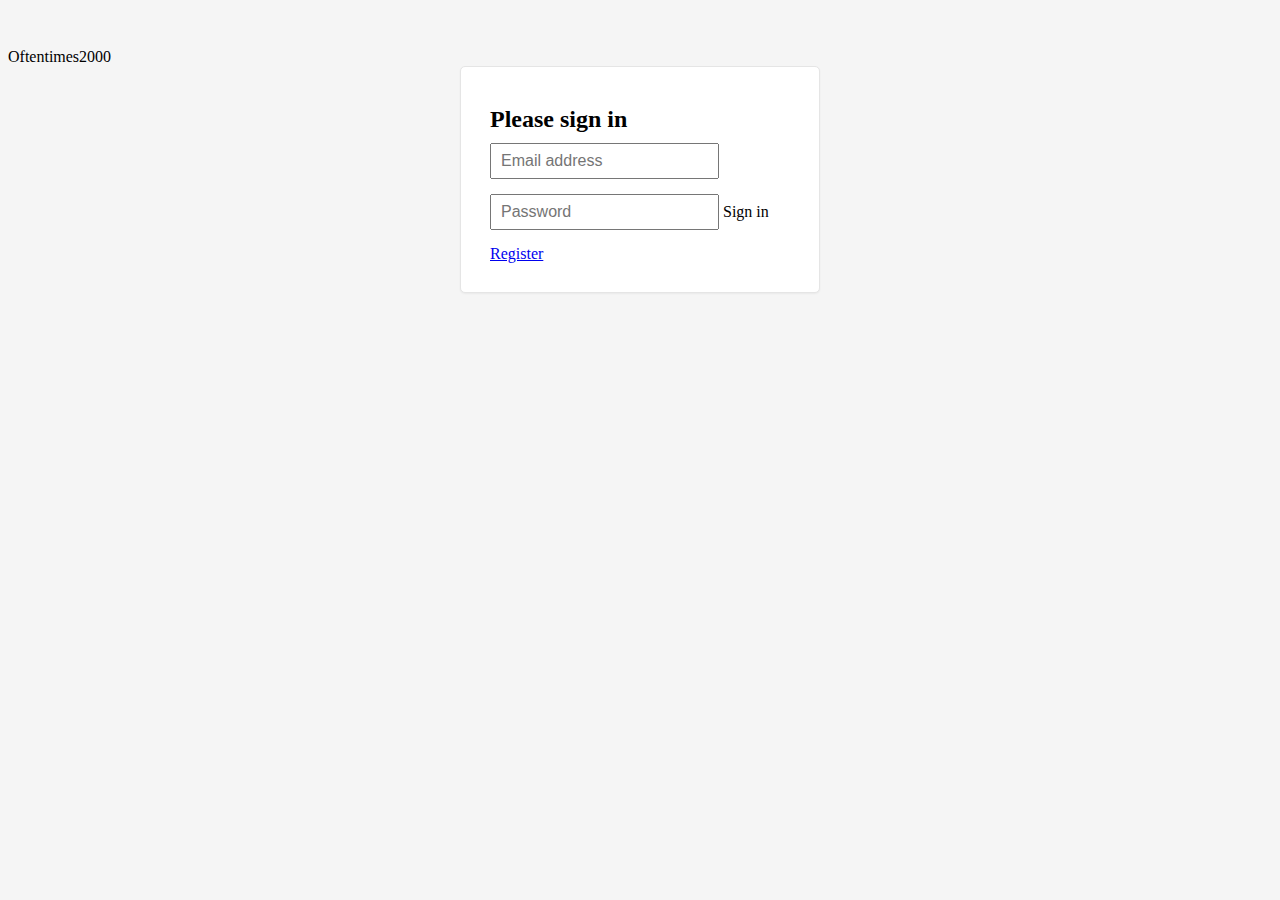
<file: server/index.html>
<!DOCTYPE html>
<html>
<head>
	<meta charset="UTF-8">
	<title>Oftentimes2000</title>
	<script type="application/javascript" src="js/jquery-1.8.3.min.js"></script>
	<script type="application/javascript" src="js/bootstrap.js"></script>
	<script type="application/javascript" src="js/ajax_manager.js"></script>
	<script type="application/javascript" src="js/script.js"></script>
	<link rel="stylesheet" href="http://twitter.github.com/bootstrap/assets/css/bootstrap.css">
	<link rel="stylesheet" href="http://twitter.github.com/bootstrap/assets/css/bootstrap-responsive.css">
	<link rel="stylesheet" href="css/style.css">
</head>
<body>

	<header>
		<div class="navbar navbar-inverse navbar-fixed-top">
			<div class="navbar-inner">
				<div class="container">
					</a> <a class="brand">Oftentimes2000</a>
					<div class="nav-collapse collapse">
						<button class="btn btn-info pull-right logout" onClick="logout();">Logout!</button>
						<p class="navbar-text pull-right username">
							Hi <span class="navbar-link" id="active_user">Username</span>
						</p>
					</div>
				</div>
			</div>
		</div>
	</header>

	<div id="container">
		<div class="container-fluid">
			<div class="row-fluid">
				<div class="span3">
					<div class="well sidebar-nav">
						<ul class="nav nav-list">
							<li class="nav-header">Menu</li>
							<li><a href="your_account.html">Your Account</a></li>
							<li><a href="create_announcement.html">Create Announcement</a></li>
							<li><a href="your_announcement.html">Your Announcements</a></li>
						</ul>
					</div>
				</div>
				<div class="span9">
					<div class="alert alert-info">
						<h1>Welcome to Oftentimes2000!</h1>
						<p>
							Ready to start broadcasting to your local audience? Create a
							map-based advertisement to help jump start your business, or send
							out an announcement to notify others of important events taking
							place locally.
						</p>
					</div>
				</div>
			</div>
		</div>
	</div>
	
	<script type="application/javascript">
		$(document).ready(function(e){
			init_main_page();
		});
	</script>
</body>
</html>
</file>
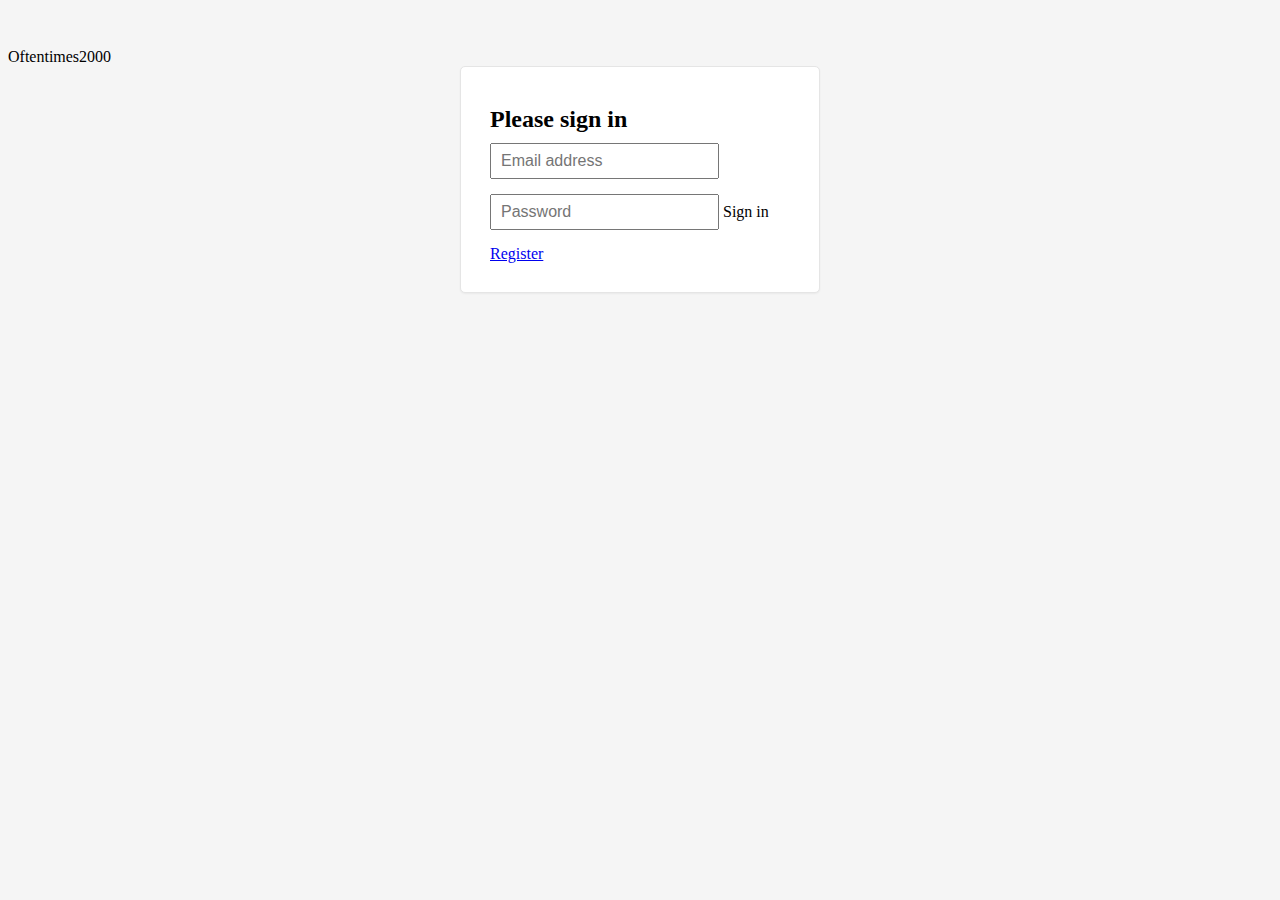
<file: server/create_announcement.html>
<!DOCTYPE html>
<html>
<head>
	<meta charset="UTF-8">
	<title>Oftentimes2000</title>
	<script type="application/javascript" src="js/jquery-1.8.3.min.js"></script>
	<script type="application/javascript" src="js/bootstrap.js"></script>
	<script type="application/javascript" src="js/ajax_manager.js"></script>
	<script type="application/javascript" src="js/script.js"></script>
	<link rel="stylesheet" href="http://twitter.github.com/bootstrap/assets/css/bootstrap.css">
	<link rel="stylesheet" href="http://twitter.github.com/bootstrap/assets/css/bootstrap-responsive.css">
	<link rel="stylesheet" href="css/style.css">
</head>
<body>

	<header>
		<div class="navbar navbar-inverse navbar-fixed-top">
			<div class="navbar-inner">
				<div class="container">
					</a> <a class="brand">Oftentimes2000</a>
					<div class="nav-collapse collapse">
						<button class="btn btn-info pull-right logout" onClick="logout();">Logout!</button>
						<p class="navbar-text pull-right username">
							Hi <span class="navbar-link" id="active_user">Username</span>
						</p>
					</div>
				</div>
			</div>
		</div>
	</header>

	<div id="container">
		<div class="container-fluid">
			<div class="row-fluid">
				<div class="span3">
					<div class="well sidebar-nav">
						<ul class="nav nav-list">
							<li class="nav-header">Menu</li>
							<li><a href="your_account.html">Your Account</a></li>
							<li class="active"><a href="create_announcement.html">Create Announcement</a></li>
							<li><a href="your_announcement.html">Your Announcements</a></li>
						</ul>
					</div>
				</div>
				
				<div class="span9">
					<div class="alert alert-info">
						<h1>Welcome to Oftentimes2000!</h1>
						<p>
							You can create your announcement here.
						</p>
					</div>
					
					<h1>What type of service is it?</h1>
					<select id="tos" onChange="format_announcement_form(this.selectedIndex)">
						<option>Select type of service...</option>
						<option value="advertisement">Advertisement</option>
						<option value="psa">Public Service Announcement (PSA)</option>
						<option value="event">Event</option>
					</select>

					<div id="advertisement">
						<form id="create_advertisement_form" onSubmit="return false;" class="form-horizontal">
							<fieldset>
								<input type="hidden" placeholder="" class="input-xlarge" id="ads_id" name="ads_id" value="-1">
								<div class="control-group">
									<label class="control-label">*Advertisement Title</label>
									<div class="controls">
										<input type="text" placeholder="" class="input-xlarge" id="ads_title" name="ads_title">
									</div>
								</div>
	
								<div class="control-group">
									<label class="control-label">*Highlights</label>
									<div class="controls">
										<div class="textarea">
											<textarea rows="4" id="ads_highlights" name="ads_highlights"> </textarea>
										</div>
									</div>
								</div>
	
								<div class="control-group">
									<label class="control-label">Fine Print</label>
									<div class="controls">
										<div class="textarea">
											<textarea rows="4" id="ads_fine_print" name="ads_fine_print"> </textarea>
										</div>
									</div>
								</div>
	
								<div class="control-group">
									<label class="control-label">*Street Address</label>
									<div class="controls">
										<input type="text" placeholder="" class="input-xlarge" id="ads_street_address" name="ads_street_address">
									</div>
								</div>
	
								<div class="control-group">
									<label class="control-label">*City</label>
									<div class="controls">
										<input type="text" placeholder="" class="input-xlarge" id="ads_city" name="ads_city">
									</div>
								</div>
	
								<div class="control-group">
									<label class="control-label">*State</label>
									<div class="controls">
										<select id="ads_state" class="input-xlarge">
											<option value="AL">Alabama</option>
											<option value="AK">Alaska</option>
											<option value="AZ">Arizona</option>
											<option value="AR">Arkansas</option>
											<option value="CA">California</option>
											<option value="CO">Colorado</option>
											<option value="CT">Connecticut</option>
											<option value="DE">Delaware</option>
											<option value="FL">Florida</option>
											<option value="GA">Georgia</option>
											<option value="HI">Hawaii</option>
											<option value="ID">Idaho</option>
											<option value="IL">Illinois</option>
											<option value="IN">Indiana</option>
											<option value="IA">Iowa</option>
											<option value="KS">Kansas</option>
											<option value="KY">Kentucky</option>
											<option value="LA">Louisiana</option>
											<option value="ME">Maine</option>
											<option value="MD">Maryland</option>
											<option value="MA">Massachusetts</option>
											<option value="MI">Michigan</option>
											<option value="MN">Minnesota</option>
											<option value="MS">Mississippi</option>
											<option value="MO">Missouri</option>
											<option value="MT">Montana</option>
											<option value="NE">Nebraska</option>
											<option value="NV">Nevada</option>
											<option value="NH">New Hampshire</option>
											<option value="NJ">New Jersey</option>
											<option value="NM">New Mexico</option>
											<option value="NY">New York</option>
											<option value="NC">North Carolina</option>
											<option value="ND">North Dakota</option>
											<option value="OH">Ohio</option>
											<option value="OK">Oklahoma</option>
											<option value="OR">Oregon</option>
											<option value="PA">Pennsylvania</option>
											<option value="RI">Rhode Island</option>
											<option value="SC">South Carolina</option>
											<option value="SD">South Dakota</option>
											<option value="TN">Tennessee</option>
											<option value="TX">Texas</option>
											<option value="UT">Utah</option>
											<option value="VT">Vermont</option>
											<option value="VA">Virginia</option>
											<option value="WA">Washington</option>
											<option value="WV">West Virginia</option>
											<option value="WI">Wisconsin</option>
											<option value="WY">Wyoming</option>
										</select>
									</div>
								</div>
								
								<div class="control-group">
									<label class="control-label">*Zipcode</label>
									<div class="controls">
										<input type="text" placeholder="" class="input-xlarge" id="ads_zipcode" name="ads_zipcode">
									</div>
	
								</div>
	
								<div class="control-group">
									<label class="control-label">*Radius</label>
									<div class="controls">
										<div class="input-append">
											<input class="span4" placeholder="" type="text" id="ads_radius" name="ads_radius" value="5"> 
											<span class="add-on">mi.</span>
										</div>
										<p class="muted">How far out do you want your ad to go?</p>
									</div>
	
								</div>
	
								<div class="control-group">
									<label class="control-label">Regular Price</label>
									<div class="controls">
										<div class="input-prepend">
											<span class="add-on">$</span> 
											<input class="span4" placeholder="" type="text" id="ads_regular_price" name="ads_regular_price">
										</div>
									</div>
	
								</div>
	
								<div class="control-group">
									<label class="control-label">Promotional Price</label>
									<div class="controls">
										<div class="input-prepend">
											<span class="add-on">$</span> 
											<input class="span4" placeholder="" type="text" id="ads_promotional_price" name="ads_promotional_price">
										</div>
									</div>
	
								</div>
	
								<div class="control-group">
									<label class="control-label">*From</label>
									<div class="controls">
										<input type="date" placeholder="" class="input-xlarge" id="ads_from" name="ads_from">
									</div>
	
								</div>
	
								<div class="control-group">
									<label class="control-label">*To</label>
									<div class="controls">
										<input type="date" placeholder="" class="input-xlarge" id="ads_to" name="ads_to">
									</div>
								</div>
	
								<div class="control-group">
									<label class="control-label">Promo URL</label>
									<div class="controls">
										<input type="text" placeholder="" class="input-xlarge" id="ads_url" name="ads_url">
									</div>
								</div>
								
								<div class="control-group">
									<label class="control-label">*Category</label>
									<div class="controls">
										<input type="text" placeholder="" class="input-xlarge" id="ads_category" name="ads_category">
										<p class="muted">e.g. #restaurant, #bars, #shopping</p>
									</div>
								</div>
	
								<div class="control-group">
									<div class="controls">
										<button class="btn btn-primary" onClick="AJAXManager.create_announcement('advertisement');">Submit</button>
									</div>
									<p><strong>* required</strong></p>
								</div>
							</fieldset>
						</form>
					</div>

					<div id="public_service_announcement">
						<form id="create_psa_form" onSubmit="return false;" class="form-horizontal">
							<fieldset>
								<input type="hidden" placeholder="" class="input-xlarge" id="psa_id" name="psa_id" value="-1">
								<div class="control-group">
									<label class="control-label">*Announcement Title</label>
									<div class="controls">
										<input type="text" placeholder="" class="input-xlarge" id="psa_title" name="psa_title">
									</div>
								</div>
	
								<div class="control-group">
									<label class="control-label">*Highlights</label>
									<div class="controls">
										<div class="textarea">
											<textarea rows="4" id="psa_highlights" name="psa_highlights"> </textarea>
										</div>
									</div>
								</div>
	
								<div class="control-group">
									<label class="control-label">*Street Address</label>
									<div class="controls">
										<input type="text" placeholder="" class="input-xlarge" id="psa_street_address" name="psa_street_address">
									</div>
								</div>
	
								<div class="control-group">
									<label class="control-label">*City</label>
									<div class="controls">
										<input type="text" placeholder="" class="input-xlarge" id="psa_city" name="psa_city">
									</div>
								</div>
	
								<div class="control-group">
									<label class="control-label">*State</label>
									<div class="controls">
										<select id="psa_state" class="input-xlarge">
											<option value="AL">Alabama</option>
											<option value="AK">Alaska</option>
											<option value="AZ">Arizona</option>
											<option value="AR">Arkansas</option>
											<option value="CA">California</option>
											<option value="CO">Colorado</option>
											<option value="CT">Connecticut</option>
											<option value="DE">Delaware</option>
											<option value="FL">Florida</option>
											<option value="GA">Georgia</option>
											<option value="HI">Hawaii</option>
											<option value="ID">Idaho</option>
											<option value="IL">Illinois</option>
											<option value="IN">Indiana</option>
											<option value="IA">Iowa</option>
											<option value="KS">Kansas</option>
											<option value="KY">Kentucky</option>
											<option value="LA">Louisiana</option>
											<option value="ME">Maine</option>
											<option value="MD">Maryland</option>
											<option value="MA">Massachusetts</option>
											<option value="MI">Michigan</option>
											<option value="MN">Minnesota</option>
											<option value="MS">Mississippi</option>
											<option value="MO">Missouri</option>
											<option value="MT">Montana</option>
											<option value="NE">Nebraska</option>
											<option value="NV">Nevada</option>
											<option value="NH">New Hampshire</option>
											<option value="NJ">New Jersey</option>
											<option value="NM">New Mexico</option>
											<option value="NY">New York</option>
											<option value="NC">North Carolina</option>
											<option value="ND">North Dakota</option>
											<option value="OH">Ohio</option>
											<option value="OK">Oklahoma</option>
											<option value="OR">Oregon</option>
											<option value="PA">Pennsylvania</option>
											<option value="RI">Rhode Island</option>
											<option value="SC">South Carolina</option>
											<option value="SD">South Dakota</option>
											<option value="TN">Tennessee</option>
											<option value="TX">Texas</option>
											<option value="UT">Utah</option>
											<option value="VT">Vermont</option>
											<option value="VA">Virginia</option>
											<option value="WA">Washington</option>
											<option value="WV">West Virginia</option>
											<option value="WI">Wisconsin</option>
											<option value="WY">Wyoming</option>
										</select>
									</div>
								</div>
								
								<div class="control-group">
									<label class="control-label">*Zipcode</label>
									<div class="controls">
										<input type="text" placeholder="" class="input-xlarge" id="psa_zipcode" name="psa_zipcode">
									</div>
	
								</div>
	
								<div class="control-group">
									<label class="control-label">*Radius</label>
									<div class="controls">
										<div class="input-append">
											<input class="span4" placeholder="" type="text" id="psa_radius" name="psa_radius" value="5"> 
											<span class="add-on">mi.</span>
										</div>
										<p class="muted">How far out do you want your announcement to go?</p>
									</div>
								</div>
	
								<div class="control-group">
									<label class="control-label">*From</label>
									<div class="controls">
										<input type="date" placeholder="" class="input-xlarge" id="psa_from" name="psa_from">
									</div>
								</div>
	
								<div class="control-group">
									<label class="control-label"></label>
									<div class="controls">
										<input type="time" placeholder="" class="input-xlarge" id="psa_from_time" name="psa_from_time">
									</div>
								</div>
	
								<div class="control-group">
									<label class="control-label">*To</label>
									<div class="controls">
										<input type="date" placeholder="" class="input-xlarge" id="psa_to" name="psa_to">
									</div>
								</div>
	
								<div class="control-group">
									<label class="control-label"></label>
									<div class="controls">
										<input type="time" placeholder="" class="input-xlarge" id="psa_to_time" name="psa_to_time">
									</div>
								</div>
	
								<div class="control-group">
									<label class="control-label">Announcement URL</label>
									<div class="controls">
										<input type="text" placeholder="" class="input-xlarge" id="psa_url" name="psa_url">
									</div>
								</div>
								
								<div class="control-group">
									<label class="control-label">*Category</label>
									<div class="controls">
										<input type="text" placeholder="" class="input-xlarge" id="psa_category" name="psa_category">
										<p class="muted">e.g. #restaurant, #bars, #shopping</p>
									</div>
								</div>
	
								<div class="control-group">
									<!-- Button -->
									<div class="controls">
										<button class="btn btn-primary" onClick="AJAXManager.create_announcement('psa');">Submit</button>
									</div>
									<p><strong>* required</strong></p>
								</div>
							</fieldset>
						</form>
					</div>
	
					<div id="event">
						<form id="create_event_form" onSubmit="return false;" class="form-horizontal">
							<fieldset>
								<input type="hidden" placeholder="" class="input-xlarge" id="event_id" name="event_id" value="-1">
								<div class="control-group">
									<label class="control-label">*Event Title</label>
									<div class="controls">
										<input type="text" placeholder="" class="input-xlarge" id="event_title" name="event_title">
									</div>
								</div>
	
								<div class="control-group">
									<label class="control-label">*Highlights</label>
									<div class="controls">
										<div class="textarea">
											<textarea rows="4" id="event_highlights" name="event_highlights"> </textarea>
										</div>
									</div>
								</div>
	
								<div class="control-group">
									<label class="control-label">*Street Address</label>
									<div class="controls">
										<input type="text" placeholder="" class="input-xlarge" id="event_street_address" name="event_street_address">
									</div>
								</div>
	
								<div class="control-group">
									<label class="control-label">*City</label>
									<div class="controls">
										<input type="text" placeholder="" class="input-xlarge" id="event_city" name="event_city">
									</div>
								</div>
	
								<div class="control-group">
									<label class="control-label">*State</label>
									<div class="controls">
										<select id="event_state" class="input-xlarge">
											<option value="AL">Alabama</option>
											<option value="AK">Alaska</option>
											<option value="AZ">Arizona</option>
											<option value="AR">Arkansas</option>
											<option value="CA">California</option>
											<option value="CO">Colorado</option>
											<option value="CT">Connecticut</option>
											<option value="DE">Delaware</option>
											<option value="FL">Florida</option>
											<option value="GA">Georgia</option>
											<option value="HI">Hawaii</option>
											<option value="ID">Idaho</option>
											<option value="IL">Illinois</option>
											<option value="IN">Indiana</option>
											<option value="IA">Iowa</option>
											<option value="KS">Kansas</option>
											<option value="KY">Kentucky</option>
											<option value="LA">Louisiana</option>
											<option value="ME">Maine</option>
											<option value="MD">Maryland</option>
											<option value="MA">Massachusetts</option>
											<option value="MI">Michigan</option>
											<option value="MN">Minnesota</option>
											<option value="MS">Mississippi</option>
											<option value="MO">Missouri</option>
											<option value="MT">Montana</option>
											<option value="NE">Nebraska</option>
											<option value="NV">Nevada</option>
											<option value="NH">New Hampshire</option>
											<option value="NJ">New Jersey</option>
											<option value="NM">New Mexico</option>
											<option value="NY">New York</option>
											<option value="NC">North Carolina</option>
											<option value="ND">North Dakota</option>
											<option value="OH">Ohio</option>
											<option value="OK">Oklahoma</option>
											<option value="OR">Oregon</option>
											<option value="PA">Pennsylvania</option>
											<option value="RI">Rhode Island</option>
											<option value="SC">South Carolina</option>
											<option value="SD">South Dakota</option>
											<option value="TN">Tennessee</option>
											<option value="TX">Texas</option>
											<option value="UT">Utah</option>
											<option value="VT">Vermont</option>
											<option value="VA">Virginia</option>
											<option value="WA">Washington</option>
											<option value="WV">West Virginia</option>
											<option value="WI">Wisconsin</option>
											<option value="WY">Wyoming</option>
										</select>
									</div>
								</div>
								
								<div class="control-group">
									<label class="control-label">*Zipcode</label>
									<div class="controls">
										<input type="text" placeholder="" class="input-xlarge" id="event_zipcode" name="event_zipcode">
									</div>
	
								</div>
	
								<div class="control-group">
									<label class="control-label">*Radius</label>
									<div class="controls">
										<div class="input-append">
											<input class="span4" placeholder="" type="text" id="event_radius" name="event_radius" value="5"> 
											<span class="add-on">mi.</span>
										</div>
										<p class="muted">How far out do you want your announcement to go?</p>
									</div>
								</div>
	
								<div class="control-group">
									<label class="control-label">*From</label>
									<div class="controls">
										<input type="date" placeholder="" class="input-xlarge" id="event_from" name="event_form">
									</div>
								</div>
	
								<div class="control-group">
									<label class="control-label"></label>
									<div class="controls">
										<input type="time" placeholder="" class="input-xlarge" id="event_from_time" name="event_from_time">
									</div>
								</div>
	
								<div class="control-group">
									<label class="control-label">*To</label>
									<div class="controls">
										<input type="date" placeholder="" class="input-xlarge" id="event_to" name="event_to">
									</div>
								</div>
	
								<div class="control-group">
									<label class="control-label"></label>
									<div class="controls">
										<input type="time" placeholder="" class="input-xlarge" id="event_to_time" name="event_to_time">
									</div>
								</div>
	
								<div class="control-group">
									<label class="control-label" for="input01">Event URL</label>
									<div class="controls">
										<input type="text" placeholder="" class="input-xlarge" id="event_url" name="event_url">
									</div>
								</div>
								
								<div class="control-group">
									<label class="control-label" for="input01">*Category</label>
									<div class="controls">
										<input type="text" placeholder="" class="input-xlarge" id="event_category" name="event_category">
										<p class="muted">e.g. #restaurant, #bars, #shopping</p>
									</div>
								</div>
	
								<div class="control-group">
									<div class="controls">
										<button class="btn btn-primary" onClick="AJAXManager.create_announcement('event');">Submit</button>
									</div>
									<p><strong>* required</strong></p>
								</div>
							</fieldset>
						</form>
				</div>
	
				<div id="create_announcement_alert" class="alert_box"></div>
				
				</div>
			</div>
		</div>
	</div>
	
	<script>
		$(document).ready(function() {
			init_main_page();
			init_create_announcement();
		});
	</script>
	
</body>
</html>
</file>
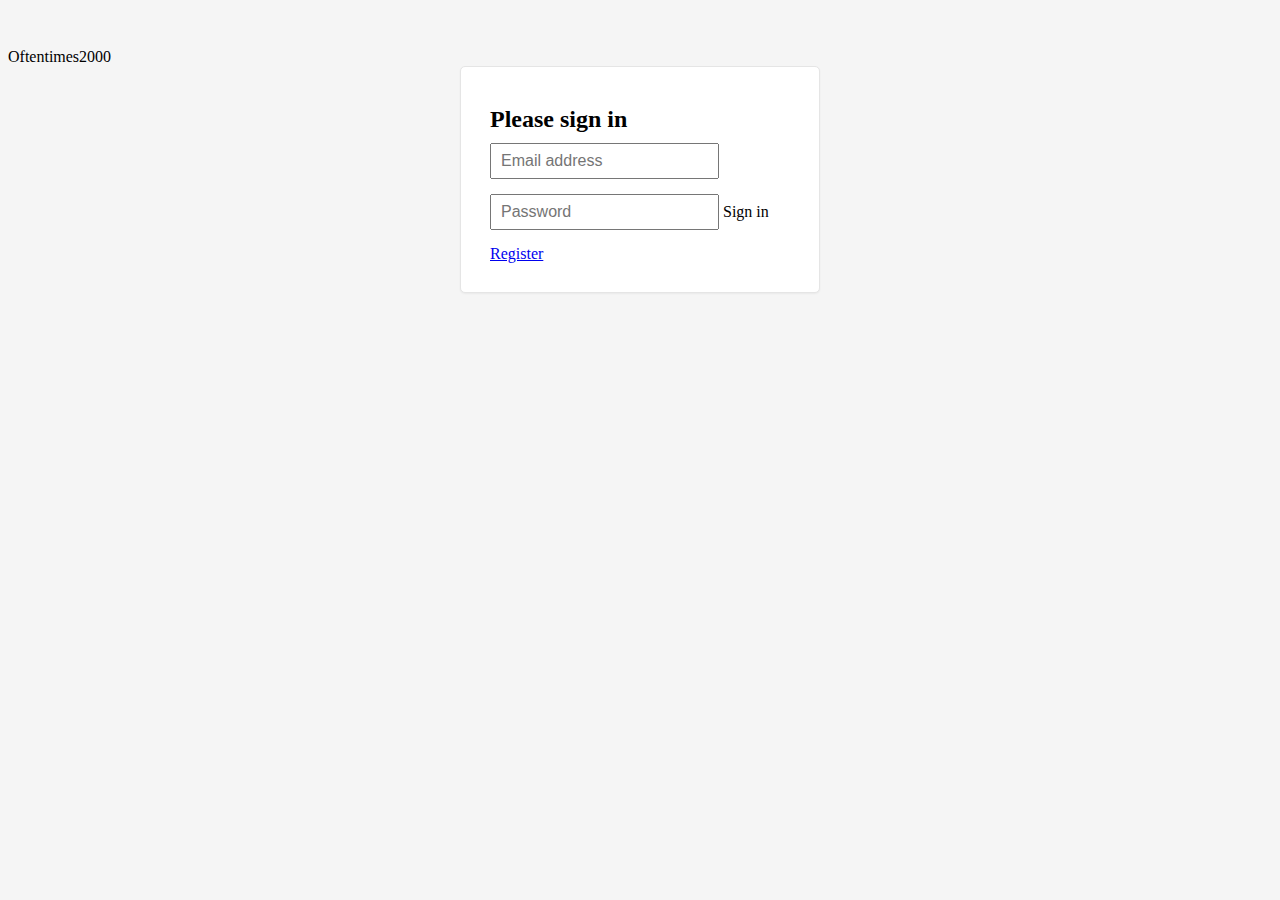
<file: server/login.html>
<!DOCTYPE html>
<html lang="en">
<head>
	<meta charset="UTF-8">
	<title>Oftentimes2000</title>
	<script type="application/javascript" src="js/jquery-1.8.3.min.js"></script>
	<script type="application/javascript" src="js/bootstrap.js"></script>
	<script type="application/javascript" src="js/ajax_manager.js"></script>
	<script type="application/javascript" src="js/script.js"></script>
	<link rel="stylesheet" href="http://twitter.github.com/bootstrap/assets/css/bootstrap.css">
	<link rel="stylesheet" href="http://twitter.github.com/bootstrap/assets/css/bootstrap-responsive.css">
	<link rel="stylesheet" href="css/style.css">
</head>

<body>

	<div class="navbar navbar-inverse navbar-fixed-top">
		<div class="navbar-inner">
			<div class="container">
				<a class="brand">Oftentimes2000</a>
			</div>
		</div>
	</div>

	<div class="container">
		<form id="signin_form" onSubmit="return false;" class="form-signin">
			<h2 class="form-signin-heading">Please sign in</h2>
			<input type="text" class="input-block-level" placeholder="Email address" id="username" name="username"> 
			<input type="password" class="input-block-level" placeholder="Password" id="password" name="password">
			<a class="btn btn-large btn-primary" type="submit" onClick="AJAXManager.login();">Sign in</a>
			<label><a href="register.html">Register</a></label>
		</form>
		
		<div id="login_alert" class="alert_box"></div>
	</div>
	
</body>
</html>
</file>
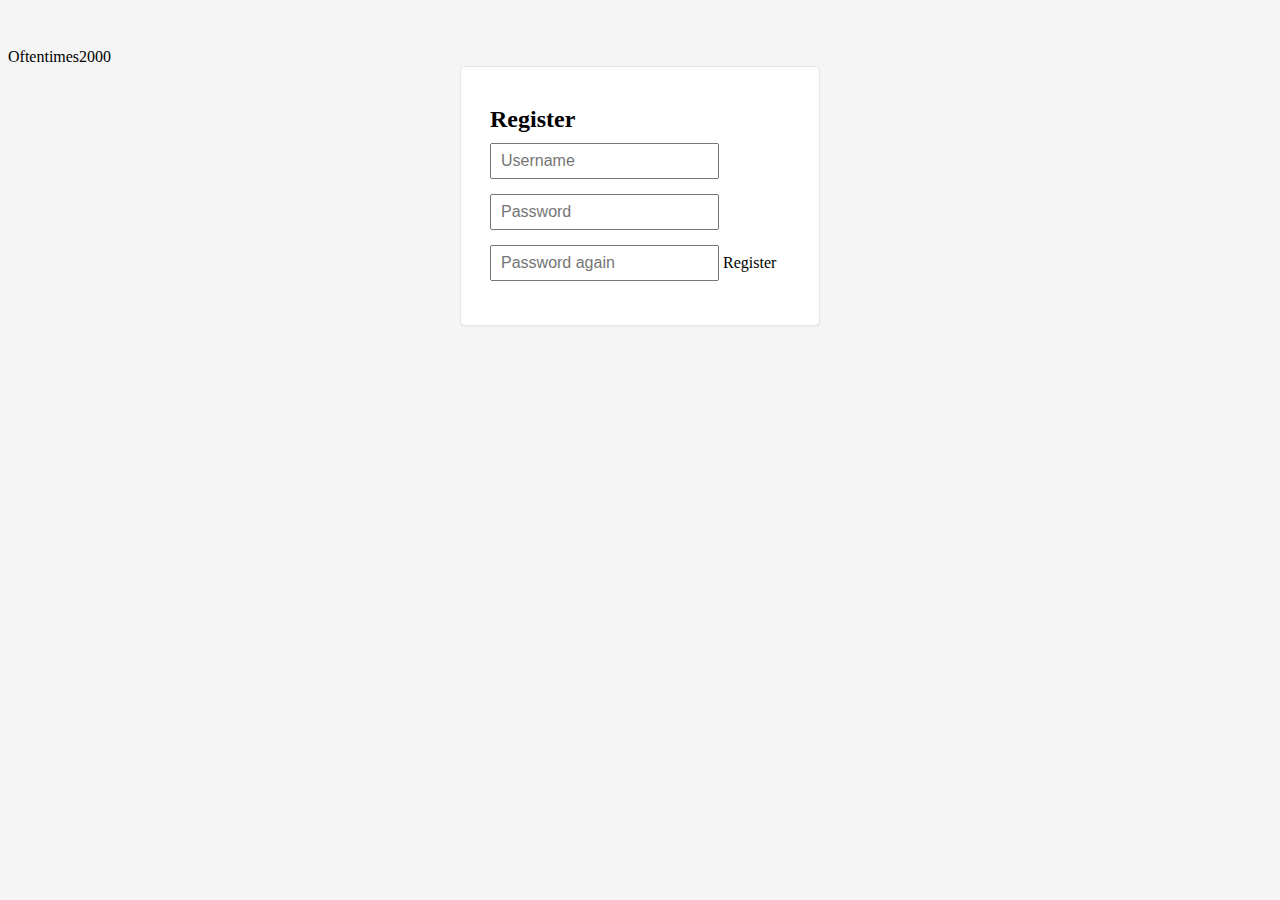
<file: server/register.html>
<!DOCTYPE html>
<html>
<head>
	<meta charset="UTF-8">
	<title>Oftentimes2000</title>
	<script type="application/javascript" src="js/jquery-1.8.3.min.js"></script>
	<script type="application/javascript" src="js/bootstrap.js"></script>
	<script type="application/javascript" src="js/ajax_manager.js"></script>
	<script type="application/javascript" src="js/script.js"></script>
	<link rel="stylesheet" href="http://twitter.github.com/bootstrap/assets/css/bootstrap.css">
	<link rel="stylesheet" href="http://twitter.github.com/bootstrap/assets/css/bootstrap-responsive.css">
	<link rel="stylesheet" href="css/style.css">
</head>
<body>

	<div class="navbar navbar-inverse navbar-fixed-top">
		<div class="navbar-inner">
			<div class="container">
				<a class="brand">Oftentimes2000</a>
			</div>
		</div>
	</div>

	<div class="container">
		<form id="signup_form" onSubmit="return false;" class="form-signin">
			<h2 class="form-signin-heading">Register</h2>
			<input type="text" class="input-block-level" placeholder="Username" id="username" name="username"> 
			<input type="password" class="input-block-level" placeholder="Password" id="password" name="password"> 
			<input type="password" class="input-block-level" placeholder="Password again" id="password2" name="password2"> 
			<a class="btn btn-large btn-primary" type="submit" onClick="AJAXManager.register();">Register</a>
		</form>
	</div>

	<div id="signup_alert" class="alert_box"></div>
</body>
</html>
</file>
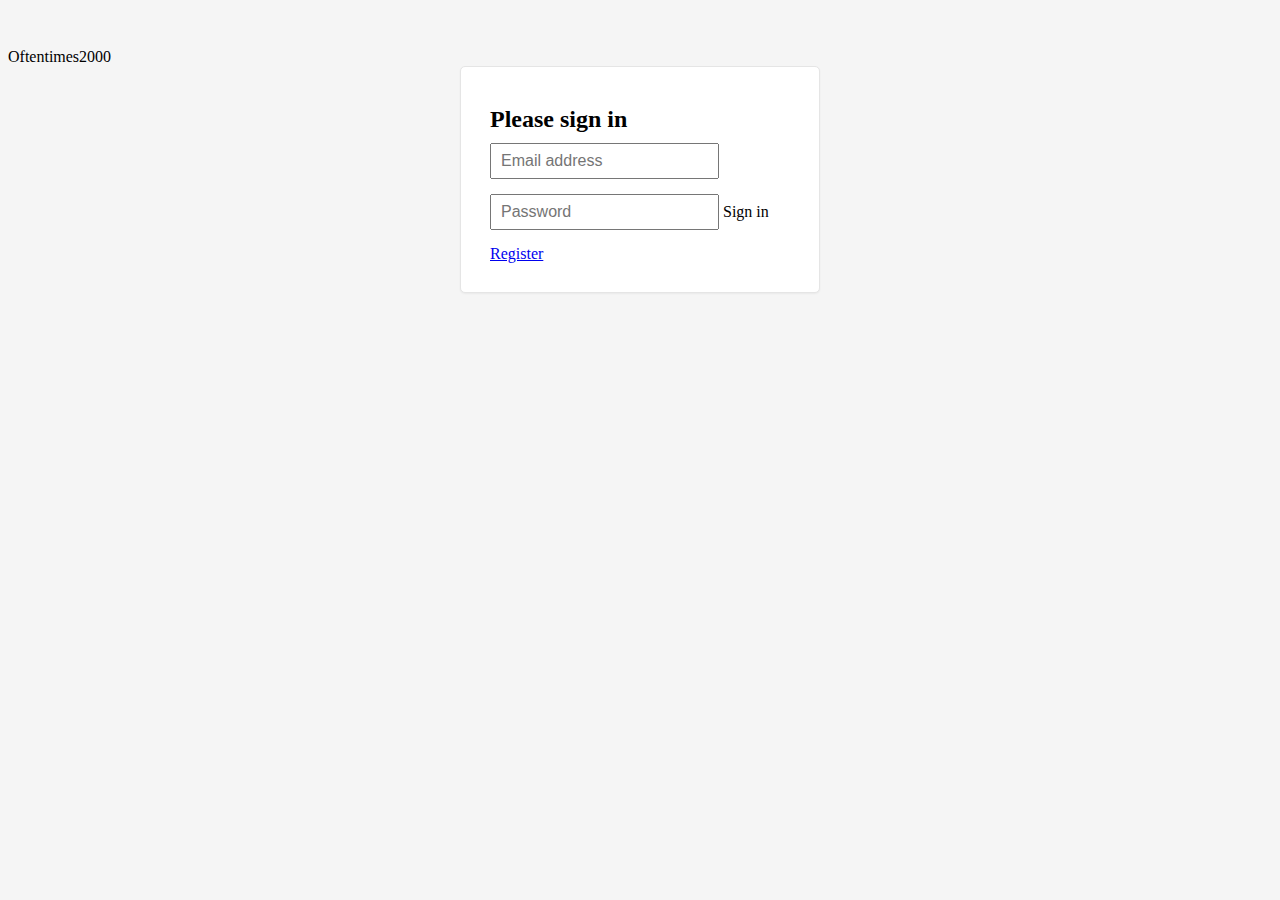
<file: server/your_account.html>
<!DOCTYPE html>
<html>
<head>
	<meta charset="UTF-8">
	<title>Oftentimes2000</title>
	<script type="application/javascript" src="js/jquery-1.8.3.min.js"></script>
	<script type="application/javascript" src="js/bootstrap.js"></script>
	<script type="application/javascript" src="js/ajax_manager.js"></script>
	<script type="application/javascript" src="js/script.js"></script>
	<link rel="stylesheet" href="http://twitter.github.com/bootstrap/assets/css/bootstrap.css">
	<link rel="stylesheet" href="http://twitter.github.com/bootstrap/assets/css/bootstrap-responsive.css">
	<link rel="stylesheet" href="css/style.css">
</head>
<body>

	<header>
		<div class="navbar navbar-inverse navbar-fixed-top">
			<div class="navbar-inner">
				<div class="container">
					</a> <a class="brand">Oftentimes2000</a>
					<div class="nav-collapse collapse">
						<button class="btn btn-info pull-right logout" onClick="logout();">Logout!</button>
						<p class="navbar-text pull-right username">
							Hi <span class="navbar-link" id="active_user">Username</span>
						</p>
					</div>
				</div>
			</div>
		</div>
	</header>

	<div id="container">
		<div class="container-fluid">
			<div class="row-fluid">
				<div class="span3">
					<div class="well sidebar-nav">
						<ul class="nav nav-list">
							<li class="nav-header">Menu</li>
							<li class="active"><a href="your_account.html">Your Account</a></li>
							<li><a href="create_announcement.html">Create Announcement</a></li>
							<li><a href="your_announcement.html">Your Announcements</a></li>
						</ul>
					</div>
				</div>
				
				<div class="span9">
					<div class="alert alert-info">
						<h1>Welcome to Oftentimes2000!</h1>
						<p>Fill out your profile below to begin.</p>
					</div>
					
					<form id="profile_form" onSubmit="return false;" class="form-horizontal">
							<fieldset>
								<div class="control-group">
									<label class="control-label">*Your Name</label>
									<div class="controls">
										<input type="text" placeholder="" class="input-xlarge" id="name" name="name">
									</div>
								</div>
								
								<div class="control-group">
									<label class="control-label">*Street Address</label>
									<div class="controls">
										<input type="text" placeholder="" class="input-xlarge" id="street_address" name="street_address">
									</div>
								</div>
	
								<div class="control-group">
									<label class="control-label">*City</label>
									<div class="controls">
										<input type="text" placeholder="" class="input-xlarge" id="city" name="city">
									</div>
								</div>
	
								<div class="control-group">
									<label class="control-label">*State</label>
									<div class="controls">
										<select id="state" class="input-xlarge">
											<option value="AL">Alabama</option>
											<option value="AK">Alaska</option>
											<option value="AZ">Arizona</option>
											<option value="AR">Arkansas</option>
											<option value="CA">California</option>
											<option value="CO">Colorado</option>
											<option value="CT">Connecticut</option>
											<option value="DE">Delaware</option>
											<option value="FL">Florida</option>
											<option value="GA">Georgia</option>
											<option value="HI">Hawaii</option>
											<option value="ID">Idaho</option>
											<option value="IL">Illinois</option>
											<option value="IN">Indiana</option>
											<option value="IA">Iowa</option>
											<option value="KS">Kansas</option>
											<option value="KY">Kentucky</option>
											<option value="LA">Louisiana</option>
											<option value="ME">Maine</option>
											<option value="MD">Maryland</option>
											<option value="MA">Massachusetts</option>
											<option value="MI">Michigan</option>
											<option value="MN">Minnesota</option>
											<option value="MS">Mississippi</option>
											<option value="MO">Missouri</option>
											<option value="MT">Montana</option>
											<option value="NE">Nebraska</option>
											<option value="NV">Nevada</option>
											<option value="NH">New Hampshire</option>
											<option value="NJ">New Jersey</option>
											<option value="NM">New Mexico</option>
											<option value="NY">New York</option>
											<option value="NC">North Carolina</option>
											<option value="ND">North Dakota</option>
											<option value="OH">Ohio</option>
											<option value="OK">Oklahoma</option>
											<option value="OR">Oregon</option>
											<option value="PA">Pennsylvania</option>
											<option value="RI">Rhode Island</option>
											<option value="SC">South Carolina</option>
											<option value="SD">South Dakota</option>
											<option value="TN">Tennessee</option>
											<option value="TX">Texas</option>
											<option value="UT">Utah</option>
											<option value="VT">Vermont</option>
											<option value="VA">Virginia</option>
											<option value="WA">Washington</option>
											<option value="WV">West Virginia</option>
											<option value="WI">Wisconsin</option>
											<option value="WY">Wyoming</option>
										</select>
									</div>
								</div>
								
								<div class="control-group">
									<label class="control-label">*Zipcode</label>
									<div class="controls">
										<input type="text" placeholder="" class="input-xlarge" id="zipcode" name="zipcode">
									</div>
	
								</div>
								
								<div class="control-group">
									<label class="control-label">Website</label>
									<div class="controls">
										<input type="text" placeholder="" class="input-xlarge" id="website" name="website">
									</div>
								</div>
								
								<div class="control-group">
									<label class="control-label">*Email</label>
									<div class="controls">
										<input type="text" placeholder="" class="input-xlarge" id="email" name="email">
									</div>
								</div>
								
								<div class="control-group">
									<label class="control-label">*About Yourself</label>
									<div class="controls">
										<div class="textarea">
											<textarea rows="4" id="about" name="about"> </textarea>
										</div>
									</div>
								</div>
								
								<div class="control-group">
									<div class="controls">
										<button class="btn btn-primary" onClick="AJAXManager.update_profile();">Submit</button>
									</div>
									<p><strong>* required</strong></p>
								</div>
							</fieldset>
					</form>
					
					<div id="profile_alert" class="alert_box"></div>
					
					<hr />
					
					<form id="account_form" onSubmit="return false;" class="form-horizontal">
							<fieldset>
								<div class="control-group">
									<label class="control-label">*New Password</label>
									<div class="controls">
										<input type="text" placeholder="" class="input-xlarge" id="password" name="password">
									</div>
								</div>
								
								<div class="control-group">
									<label class="control-label">New Password Again</label>
									<div class="controls">
										<input type="text" placeholder="" class="input-xlarge" id="password2" name="password2">
									</div>
								</div>
								
								<div class="control-group">
									<div class="controls">
										<button class="btn btn-primary" onClick="AJAXManager.update_account();">Submit</button>
									</div>
									<p><strong>* required</strong></p>
								</div>
							</fieldset>
					</form>
					
					<div id="account_alert" class="alert_box"></div>
				</div>
			</div>
		</div>
	</div>
	
	<script type="application/javascript">
		$(document).ready(function(e){
			init_main_page();
			init_account_page();
		});
	</script>
	
</body>
</html>
</file>
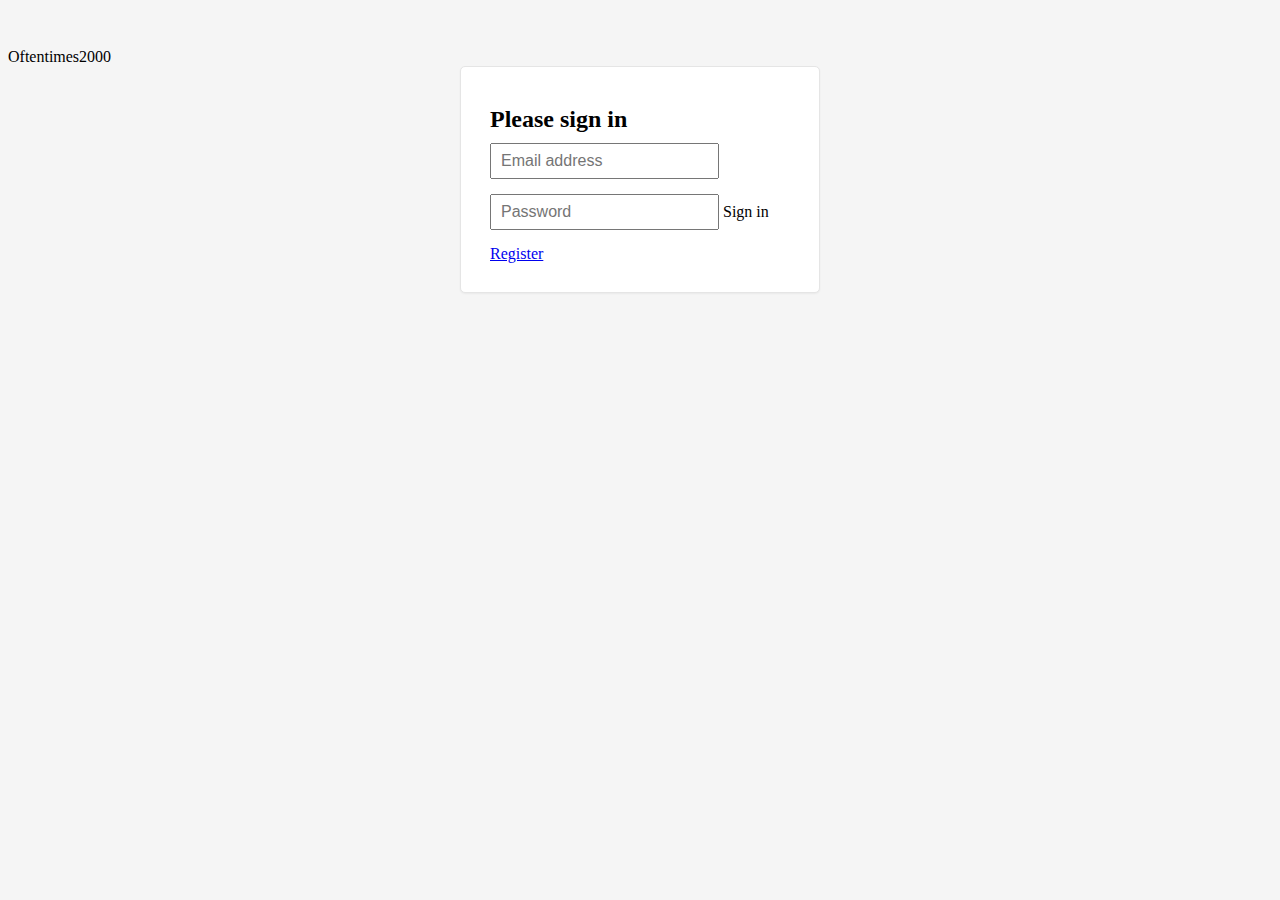
<file: server/your_announcement.html>
<!DOCTYPE html>
<html>
<head>
	<meta charset="UTF-8">
	<title>Oftentimes2000</title>
	<script type="application/javascript" src="js/jquery-1.8.3.min.js"></script>
	<script type="application/javascript" src="js/bootstrap.js"></script>
	<script type="application/javascript" src="js/ajax_manager.js"></script>
	<script type="application/javascript" src="js/script.js"></script>
	<link rel="stylesheet" href="http://twitter.github.com/bootstrap/assets/css/bootstrap.css">
	<link rel="stylesheet" href="http://twitter.github.com/bootstrap/assets/css/bootstrap-responsive.css">
	<link rel="stylesheet" href="css/style.css">
</head>
<body>

	<header>
		<div class="navbar navbar-inverse navbar-fixed-top">
			<div class="navbar-inner">
				<div class="container">
					</a> <a class="brand">Oftentimes2000</a>
					<div class="nav-collapse collapse">
						<button class="btn btn-info pull-right logout" onClick="logout();">Logout!</button>
						<p class="navbar-text pull-right username">
							Hi <span class="navbar-link" id="active_user">Username</span>
						</p>
					</div>
				</div>
			</div>
		</div>
	</header>

	<div id="container">
		<div class="container-fluid">
			<div class="row-fluid">
				<div class="span3">
					<div class="well sidebar-nav">
						<ul class="nav nav-list">
							<li class="nav-header">Menu</li>
							<li><a href="your_account.html">Your Account</a></li>
							<li><a href="create_announcement.html">Create Announcement</a></li>
							<li class="active"><a href="your_announcement.html">Your Announcements</a></li>
						</ul>
					</div>
				</div>
				<div class="span9">
					<div class="alert alert-info">
						<h1>Welcome to Oftentimes2000!</h1>
						<p>
							List of your announcements.
						</p>
					</div>
					
					<div id="announcement_list_alert"></div>
					<div id="announcement_list">
					</div>
				</div>
			</div>
		</div>
	</div>
	
	<script type="application/javascript">
		$(document).ready(function(e){
			init_main_page();
			init_announcement_list();
		});
	</script>
</body>
</html>
</file>
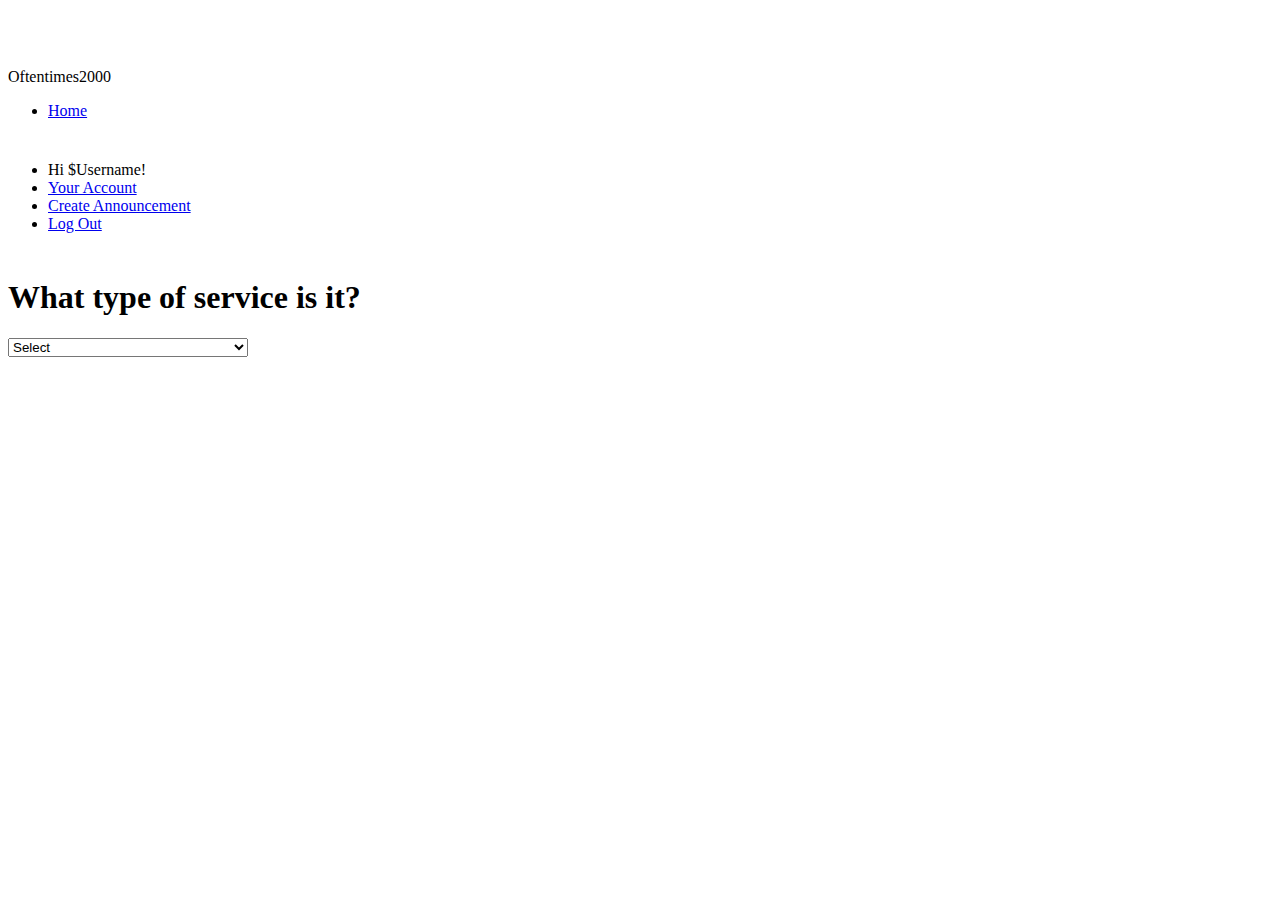
<file: Web Interface/create_announcement.html>
<!DOCTYPE html>
<html>
<head>
<meta charset="UTF-8">
<title>Create Announcement &middot; Oftentimes2000</title>
<link
	href="http://twitter.github.com/bootstrap/assets/css/bootstrap.css"
	rel="stylesheet">
<style type="text/css">
body {
	padding-top: 60px;
	padding-bottom: 40px;
}

.sidebar-nav {
	padding: 9px 0;
}
</style>
<link
	href="http://twitter.github.com/bootstrap/assets/css/bootstrap-responsive.css"
	rel="stylesheet">
</head>
<body>

	<div class="navbar navbar-inverse navbar-fixed-top">
		<div class="navbar-inner">
			<div class="container">
				<a class="btn btn-navbar" data-toggle="collapse"
					data-target=".nav-collapse"> </a> <a class="brand">Oftentimes2000</a>
				<div class="nav-collapse collapse">
					<ul class="nav">
						<li class="active"><a href="#">Home</a></li>
					</ul>
				</div>
				<!--/.nav-collapse -->
			</div>
		</div>
	</div>

	<div class="container-fluid">
		<div class="row-fluid">
			<div class="span3">
				<div class="well sidebar-nav">
					<ul class="nav nav-list">
						<li class="nav-header">Hi $Username!</li>
						<li><a href="profile.html">Your Account</a></li>
						<li class="active"><a href="create_announcement.html">Create
								Announcement</a></li>
						<li><a href="login.html">Log Out</a></li>
					</ul>
				</div>
				<!--/.well -->
			</div>
			<div class="span9">
				<h1>What type of service is it?</h1>
				<select id="tos" onchange="formact(this.selectedIndex)">
					<option>Select</option>
					<option>Advertisement</option>
					<option>Public Service Announcement (PSA)</option>
					<option>Event</option>
				</select>

				<div id="advertisement">
					<br>
					<form class="form-horizontal">
						<fieldset>
							<div class="control-group">

								<!-- Text input-->
								<label class="control-label" for="input01">Advertisement
									Title</label>
								<div class="controls">
									<input type="text" placeholder="" class="input-xlarge">
								</div>
							</div>

							<div class="control-group">

								<!-- Textarea -->
								<label class="control-label">Highlights</label>
								<div class="controls">
									<div class="textarea">
										<textarea class=""> </textarea>
									</div>
								</div>
							</div>

							<div class="control-group">

								<!-- Textarea -->
								<label class="control-label">Fine Print</label>
								<div class="controls">
									<div class="textarea">
										<textarea class=""> </textarea>
									</div>
								</div>
							</div>

							<div class="control-group">

								<!-- Text input-->
								<label class="control-label" for="input01">Street
									Address</label>
								<div class="controls">
									<input type="text" placeholder="" class="input-xlarge">
								</div>
							</div>

							<div class="control-group">

								<!-- Select Basic -->
								<label class="control-label">City</label>
								<div class="controls">
									<input type="text" placeholder="" class="input-xlarge">
								</div>

							</div>

							<div class="control-group">

								<!-- Select Basic -->
								<label class="control-label">State</label>
								<div class="controls">
									<select class="input-xlarge">
										<option>Alabama</option>
										<option>Alaska</option>
										<option>Arizona</option>
										<option>Arkansas</option>
										<option>California</option>
										<option>Colorado</option>
										<option>Connecticut</option>
										<option>Delaware</option>
										<option>Florida</option>
										<option>Georgia</option>
										<option>Hawaii</option>
										<option>Idaho</option>
										<option>Illinois</option>
										<option>Indiana</option>
										<option>Iowa</option>
										<option>Kansas</option>
										<option>Kentucky</option>
										<option>Louisiana</option>
										<option>Maine</option>
										<option>Maryland</option>
										<option>Massachusetts</option>
										<option>Michigan</option>
										<option>Minnesota</option>
										<option>Mississippi</option>
										<option>Missouri</option>
										<option>Montana</option>
										<option>Nebraska</option>
										<option>Nevada</option>
										<option>New Hampshire</option>
										<option>New Jersey</option>
										<option>New Mexico</option>
										<option>New York</option>
										<option>North Carolina</option>
										<option>North Dakota</option>
										<option>Ohio</option>
										<option>Oklahoma</option>
										<option>Oregon</option>
										<option>Pennsylvania</option>
										<option>Rhode Island</option>
										<option>South Carolina</option>
										<option>South Dakota</option>
										<option>Tennessee</option>
										<option>Texas</option>
										<option>Utah</option>
										<option>Vermont</option>
										<option>Virginia</option>
										<option>Washington</option>
										<option>West Virginia</option>
										<option>Wisconsin</option>
										<option>Wyoming</option>
									</select>
								</div>

							</div>

							<div class="control-group">

								<!-- Appended input-->
								<label class="control-label">Radius</label>
								<div class="controls">
									<div class="input-append">
										<input class="span4" placeholder="" type="text"> <span
											class="add-on">mi.</span>
									</div>
									<p class="muted">How far out do you want your ad to go?</p>
								</div>

							</div>

							<div class="control-group">
								<!-- Prepended text-->
								<label class="control-label">Regular Price</label>
								<div class="controls">
									<div class="input-prepend">
										<span class="add-on">$</span> <input class="span4"
											placeholder="" id="prependedInput" type="text">
									</div>
								</div>

							</div>

							<div class="control-group">

								<!-- Prepended text-->
								<label class="control-label">Promotional Price</label>
								<div class="controls">
									<div class="input-prepend">
										<span class="add-on">$</span> <input class="span4"
											placeholder="" id="prependedInput" type="text">
									</div>
								</div>

							</div>

							<div class="control-group">

								<!-- Select Basic -->
								<label class="control-label">From</label>
								<div class="controls">
									<input type="date" placeholder="" class="input-xlarge">
								</div>

							</div>

							<div class="control-group">

								<!-- Select Basic -->
								<label class="control-label">To</label>
								<div class="controls">
									<input type="date" placeholder="" class="input-xlarge">
								</div>

							</div>

							<div class="control-group">

								<!-- Text input-->
								<label class="control-label" for="input01">Promo URL</label>
								<div class="controls">
									<input type="text" placeholder="" class="input-xlarge">
								</div>
							</div>

							<div class="control-group">
								<!-- Button -->
								<div class="controls">
									<button class="btn btn-primary">Submit</button>
								</div>
							</div>

						</fieldset>
					</form>

				</div>

				<div id="public_service_announcement">
					<form class="form-horizontal">
						<fieldset>
							<div class="control-group">

								<!-- Text input-->
								<label class="control-label" for="input01">Announcement
									Title</label>
								<div class="controls">
									<input type="text" placeholder="" class="input-xlarge">
								</div>
							</div>

							<div class="control-group">

								<!-- Textarea -->
								<label class="control-label">Highlights</label>
								<div class="controls">
									<div class="textarea">
										<textarea class=""> </textarea>
									</div>
								</div>
							</div>

							<div class="control-group">

								<!-- Text input-->
								<label class="control-label" for="input01">Street
									Address</label>
								<div class="controls">
									<input type="text" placeholder="" class="input-xlarge">
								</div>
							</div>

							<div class="control-group">

								<!-- Select Basic -->
								<label class="control-label">City</label>
								<div class="controls">
									<input type="text" placeholder="" class="input-xlarge">
								</div>

							</div>

							<div class="control-group">

								<!-- Select Basic -->
								<label class="control-label">State</label>
								<div class="controls">
									<select class="input-xlarge">
										<option>Alabama</option>
										<option>Alaska</option>
										<option>Arizona</option>
										<option>Arkansas</option>
										<option>California</option>
										<option>Colorado</option>
										<option>Connecticut</option>
										<option>Delaware</option>
										<option>Florida</option>
										<option>Georgia</option>
										<option>Hawaii</option>
										<option>Idaho</option>
										<option>Illinois</option>
										<option>Indiana</option>
										<option>Iowa</option>
										<option>Kansas</option>
										<option>Kentucky</option>
										<option>Louisiana</option>
										<option>Maine</option>
										<option>Maryland</option>
										<option>Massachusetts</option>
										<option>Michigan</option>
										<option>Minnesota</option>
										<option>Mississippi</option>
										<option>Missouri</option>
										<option>Montana</option>
										<option>Nebraska</option>
										<option>Nevada</option>
										<option>New Hampshire</option>
										<option>New Jersey</option>
										<option>New Mexico</option>
										<option>New York</option>
										<option>North Carolina</option>
										<option>North Dakota</option>
										<option>Ohio</option>
										<option>Oklahoma</option>
										<option>Oregon</option>
										<option>Pennsylvania</option>
										<option>Rhode Island</option>
										<option>South Carolina</option>
										<option>South Dakota</option>
										<option>Tennessee</option>
										<option>Texas</option>
										<option>Utah</option>
										<option>Vermont</option>
										<option>Virginia</option>
										<option>Washington</option>
										<option>West Virginia</option>
										<option>Wisconsin</option>
										<option>Wyoming</option>
									</select>
								</div>

							</div>

							<div class="control-group">

								<!-- Appended input-->
								<label class="control-label">Radius</label>
								<div class="controls">
									<div class="input-append">
										<input class="span4" placeholder="" type="text"> <span
											class="add-on">mi.</span>
									</div>
									<p class="muted">How far out do you want your announcement
										to go?</p>
								</div>
							</div>

							<div class="control-group">

								<!-- Select Basic -->
								<label class="control-label">From</label>
								<div class="controls">
									<input type="date" placeholder="" class="input-xlarge">
								</div>

							</div>

							<div class="control-group">

								<!-- Select Basic -->
								<label class="control-label"></label>
								<div class="controls">
									<input type="time" placeholder="" class="input-xlarge">
								</div>

							</div>

							<div class="control-group">

								<!-- Select Basic -->
								<label class="control-label">To</label>
								<div class="controls">
									<input type="date" placeholder="" class="input-xlarge">
								</div>

							</div>

							<div class="control-group">

								<!-- Select Basic -->
								<label class="control-label"></label>
								<div class="controls">
									<input type="time" placeholder="" class="input-xlarge">
								</div>

							</div>

							<div class="control-group">

								<!-- Text input-->
								<label class="control-label" for="input01">Announcement
									URL</label>
								<div class="controls">
									<input type="text" placeholder="" class="input-xlarge">
								</div>
							</div>

							<div class="control-group">
								<!-- Button -->
								<div class="controls">
									<button class="btn btn-primary">Submit</button>
								</div>
							</div>
						</fieldset>
					</form>
				</div>

				<div id="event">
					<form class="form-horizontal">
						<fieldset>
							<div class="control-group">

								<!-- Text input-->
								<label class="control-label" for="input01">Event
									Title</label>
								<div class="controls">
									<input type="text" placeholder="" class="input-xlarge">
								</div>
							</div>
							
							<div class="control-group">

								<!-- Textarea -->
								<label class="control-label">Highlights</label>
								<div class="controls">
									<div class="textarea">
										<textarea class=""> </textarea>
									</div>
								</div>
							</div>

							<div class="control-group">

								<!-- Text input-->
								<label class="control-label" for="input01">Street
									Address</label>
								<div class="controls">
									<input type="text" placeholder="" class="input-xlarge">
								</div>
							</div>

							<div class="control-group">

								<!-- Select Basic -->
								<label class="control-label">City</label>
								<div class="controls">
									<input type="text" placeholder="" class="input-xlarge">
								</div>

							</div>

							<div class="control-group">

								<!-- Select Basic -->
								<label class="control-label">State</label>
								<div class="controls">
									<select class="input-xlarge">
										<option>Alabama</option>
										<option>Alaska</option>
										<option>Arizona</option>
										<option>Arkansas</option>
										<option>California</option>
										<option>Colorado</option>
										<option>Connecticut</option>
										<option>Delaware</option>
										<option>Florida</option>
										<option>Georgia</option>
										<option>Hawaii</option>
										<option>Idaho</option>
										<option>Illinois</option>
										<option>Indiana</option>
										<option>Iowa</option>
										<option>Kansas</option>
										<option>Kentucky</option>
										<option>Louisiana</option>
										<option>Maine</option>
										<option>Maryland</option>
										<option>Massachusetts</option>
										<option>Michigan</option>
										<option>Minnesota</option>
										<option>Mississippi</option>
										<option>Missouri</option>
										<option>Montana</option>
										<option>Nebraska</option>
										<option>Nevada</option>
										<option>New Hampshire</option>
										<option>New Jersey</option>
										<option>New Mexico</option>
										<option>New York</option>
										<option>North Carolina</option>
										<option>North Dakota</option>
										<option>Ohio</option>
										<option>Oklahoma</option>
										<option>Oregon</option>
										<option>Pennsylvania</option>
										<option>Rhode Island</option>
										<option>South Carolina</option>
										<option>South Dakota</option>
										<option>Tennessee</option>
										<option>Texas</option>
										<option>Utah</option>
										<option>Vermont</option>
										<option>Virginia</option>
										<option>Washington</option>
										<option>West Virginia</option>
										<option>Wisconsin</option>
										<option>Wyoming</option>
									</select>
								</div>

							</div>

							<div class="control-group">

								<!-- Appended input-->
								<label class="control-label">Radius</label>
								<div class="controls">
									<div class="input-append">
										<input class="span4" placeholder="" type="text"> <span
											class="add-on">mi.</span>
									</div>
									<p class="muted">How far out do you want your announcement
										to go?</p>
								</div>
							</div>

							<div class="control-group">

								<!-- Select Basic -->
								<label class="control-label">From</label>
								<div class="controls">
									<input type="date" placeholder="" class="input-xlarge">
								</div>

							</div>

							<div class="control-group">

								<!-- Select Basic -->
								<label class="control-label"></label>
								<div class="controls">
									<input type="time" placeholder="" class="input-xlarge">
								</div>

							</div>

							<div class="control-group">

								<!-- Select Basic -->
								<label class="control-label">To</label>
								<div class="controls">
									<input type="date" placeholder="" class="input-xlarge">
								</div>

							</div>

							<div class="control-group">

								<!-- Select Basic -->
								<label class="control-label"></label>
								<div class="controls">
									<input type="time" placeholder="" class="input-xlarge">
								</div>

							</div>

							<div class="control-group">

								<!-- Text input-->
								<label class="control-label" for="input01">Event
									URL</label>
								<div class="controls">
									<input type="text" placeholder="" class="input-xlarge">
								</div>
							</div>

							<div class="control-group">
								<!-- Button -->
								<div class="controls">
									<button class="btn btn-primary">Submit</button>
								</div>
							</div>
						</fieldset>
					</form>
				</div>
			</div>
			<!--/span-->
		</div>
	</div>


	<script
		src="https://ajax.googleapis.com/ajax/libs/jquery/1.8.2/jquery.min.js"></script>
	<script
		src="http://twitter.github.com/bootstrap/assets/js/bootstrap-transition.js"></script>
	<script
		src="http://twitter.github.com/bootstrap/assets/js/bootstrap-alert.js"></script>
	<script
		src="http://twitter.github.com/bootstrap/assets/js/bootstrap-modal.js"></script>
	<script
		src="http://twitter.github.com/bootstrap/assets/js/bootstrap-dropdown.js"></script>
	<script
		src="http://twitter.github.com/bootstrap/assets/js/bootstrap-scrollspy.js"></script>
	<script
		src="http://twitter.github.com/bootstrap/assets/js/bootstrap-tab.js"></script>
	<script
		src="http://twitter.github.com/bootstrap/assets/js/bootstrap-tooltip.js"></script>
	<script
		src="http://twitter.github.com/bootstrap/assets/js/bootstrap-popover.js"></script>
	<script
		src="http://twitter.github.com/bootstrap/assets/js/bootstrap-button.js"></script>
	<script
		src="http://twitter.github.com/bootstrap/assets/js/bootstrap-collapse.js"></script>
	<script
		src="http://twitter.github.com/bootstrap/assets/js/bootstrap-carousel.js"></script>
	<script
		src="http://twitter.github.com/bootstrap/assets/js/bootstrap-typeahead.js"></script>

	<script>
		$(document).ready(function() {
			$("#advertisement").hide();
			$("#public_service_announcement").hide();
			$("#event").hide();
		});

		function formact(index) {
			if (index == 1) {
				$("#advertisement").show();
				$("#public_service_announcement").hide();
				$("#event").hide();
			} else if (index == 2) {
				$("#advertisement").hide();
				$("#public_service_announcement").show();
				$("#event").hide();
			} else if (index == 3) {
				$("#advertisement").hide();
				$("#public_service_announcement").hide();
				$("#event").show();
			} else {
				$("#advertisement").hide();
				$("#public_service_announcement").hide();
				$("#event").hide();
			}
		}
	</script>
</body>
</html>
</file>
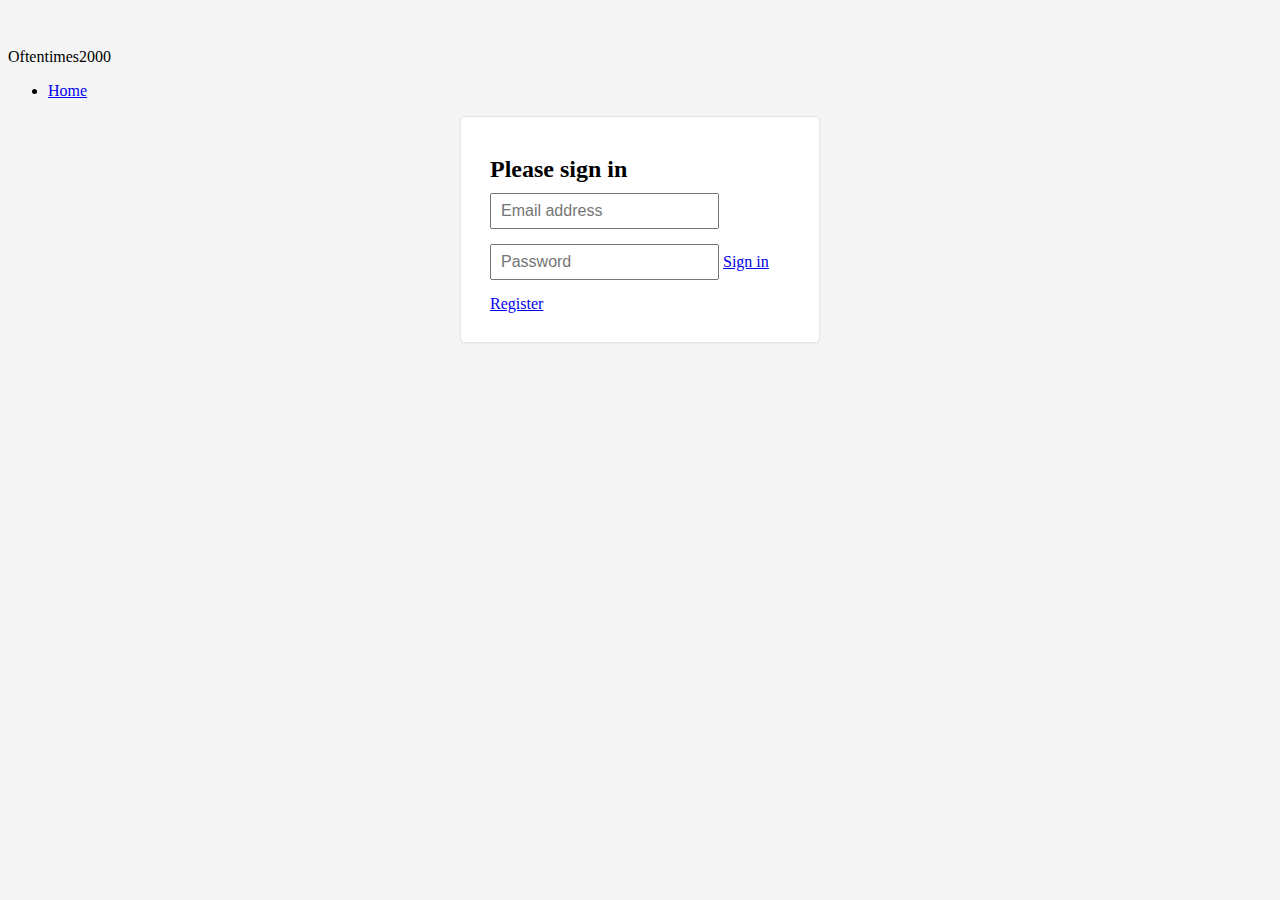
<file: Web Interface/login.html>
<!DOCTYPE html>
<html>
<head>
<meta charset="UTF-8">
<title>Login &middot; Oftentimes2000</title>
<link
	href="http://twitter.github.com/bootstrap/assets/css/bootstrap.css"
	rel="stylesheet">
<style type="text/css">
body {
	padding-top: 40px;
	padding-bottom: 40px;
	background-color: #f5f5f5;
}

.form-signin {
	max-width: 300px;
	padding: 19px 29px 29px;
	margin: 0 auto 20px;
	background-color: #fff;
	border: 1px solid #e5e5e5;
	-webkit-border-radius: 5px;
	-moz-border-radius: 5px;
	border-radius: 5px;
	-webkit-box-shadow: 0 1px 2px rgba(0, 0, 0, .05);
	-moz-box-shadow: 0 1px 2px rgba(0, 0, 0, .05);
	box-shadow: 0 1px 2px rgba(0, 0, 0, .05);
}

.form-signin .form-signin-heading,.form-signin .checkbox {
	margin-bottom: 10px;
}

.form-signin input[type="text"],.form-signin input[type="password"] {
	font-size: 16px;
	height: auto;
	margin-bottom: 15px;
	padding: 7px 9px;
}
</style>

<link
	href="http://twitter.github.com/bootstrap/assets/css/bootstrap-responsive.css"
	rel="stylesheet">

</head>
<body>

	<div class="navbar navbar-inverse navbar-fixed-top">
		<div class="navbar-inner">
			<div class="container">
				<a class="btn btn-navbar" data-toggle="collapse"
					data-target=".nav-collapse"> 
				</a> <a class="brand">Oftentimes2000</a>
				<div class="nav-collapse collapse">
					<ul class="nav">
						<li class="active"><a href="#">Home</a></li>
					</ul>
				</div>
				<!--/.nav-collapse -->
			</div>
		</div>
	</div>

	<div class="container">
		<form class="form-signin">
			<h2 class="form-signin-heading">Please sign in</h2>
			<input type="text" class="input-block-level"
				placeholder="Email address"> <input type="password"
				class="input-block-level" placeholder="Password">
			<a class="btn btn-large btn-primary" type="submit" href="profile.html">Sign
				in</a>
			<label><a href="register.html">Register</a></label>
		</form>
	</div>

	<script
		src="https://ajax.googleapis.com/ajax/libs/jquery/1.8.2/jquery.min.js"></script>
	<script
		src="http://twitter.github.com/bootstrap/assets/js/bootstrap-transition.js"></script>
	<script
		src="http://twitter.github.com/bootstrap/assets/js/bootstrap-alert.js"></script>
	<script
		src="http://twitter.github.com/bootstrap/assets/js/bootstrap-modal.js"></script>
	<script
		src="http://twitter.github.com/bootstrap/assets/js/bootstrap-dropdown.js"></script>
	<script
		src="http://twitter.github.com/bootstrap/assets/js/bootstrap-scrollspy.js"></script>
	<script
		src="http://twitter.github.com/bootstrap/assets/js/bootstrap-tab.js"></script>
	<script
		src="http://twitter.github.com/bootstrap/assets/js/bootstrap-tooltip.js"></script>
	<script
		src="http://twitter.github.com/bootstrap/assets/js/bootstrap-popover.js"></script>
	<script
		src="http://twitter.github.com/bootstrap/assets/js/bootstrap-button.js"></script>
	<script
		src="http://twitter.github.com/bootstrap/assets/js/bootstrap-collapse.js"></script>
	<script
		src="http://twitter.github.com/bootstrap/assets/js/bootstrap-carousel.js"></script>
	<script
		src="http://twitter.github.com/bootstrap/assets/js/bootstrap-typeahead.js"></script>
</body>
</html>
</file>
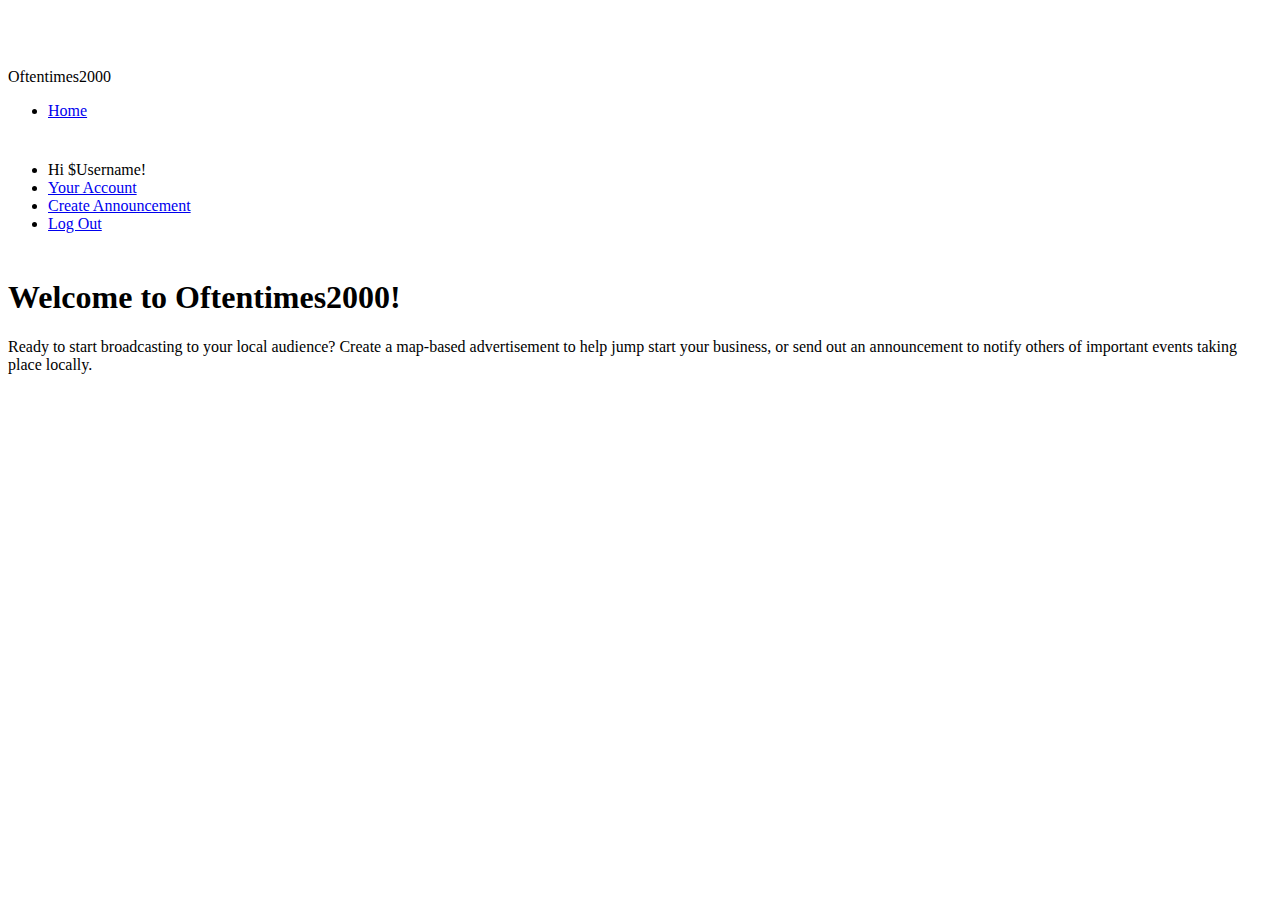
<file: Web Interface/profile.html>
<!DOCTYPE html>
<html>
<head>
<meta charset="UTF-8">
<title>Home &middot; Oftentimes2000</title>
<link
	href="http://twitter.github.com/bootstrap/assets/css/bootstrap.css"
	rel="stylesheet">
<style type="text/css">
body {
	padding-top: 60px;
	padding-bottom: 40px;
}

.sidebar-nav {
	padding: 9px 0;
}
</style>
<link
	href="http://twitter.github.com/bootstrap/assets/css/bootstrap-responsive.css"
	rel="stylesheet">
</head>
<body>

	<div class="navbar navbar-inverse navbar-fixed-top">
		<div class="navbar-inner">
			<div class="container">
				<a class="btn btn-navbar" data-toggle="collapse"
					data-target=".nav-collapse"> </a> <a class="brand">Oftentimes2000</a>
				<div class="nav-collapse collapse">
					<ul class="nav">
						<li class="active"><a href="#">Home</a></li>
					</ul>
				</div>
				<!--/.nav-collapse -->
			</div>
		</div>
	</div>

	<div class="container-fluid">
		<div class="row-fluid">
			<div class="span3">
				<div class="well sidebar-nav">
					<ul class="nav nav-list">
						<li class="nav-header">Hi $Username!</li>
						<li><a href="your_account.html">Your Account</a></li>
						<li><a href="create_announcement.html">Create
								Announcement</a></li>
						<li><a href="login.html">Log Out</a></li>
					</ul>
				</div>
				<!--/.well -->
			</div>
			<div class="span9">
				<div class="alert alert-info">
					<h1>Welcome to Oftentimes2000!</h1>
					<p>Ready to start broadcasting to your local audience? Create a
						map-based advertisement to help jump start your business, or send
						out an announcement to notify others of important events taking
						place locally.</p>
				</div>
			</div>
			<!--/span-->
		</div>
	</div>

	<script
		src="https://ajax.googleapis.com/ajax/libs/jquery/1.8.2/jquery.min.js"></script>
	<script
		src="http://twitter.github.com/bootstrap/assets/js/bootstrap-transition.js"></script>
	<script
		src="http://twitter.github.com/bootstrap/assets/js/bootstrap-alert.js"></script>
	<script
		src="http://twitter.github.com/bootstrap/assets/js/bootstrap-modal.js"></script>
	<script
		src="http://twitter.github.com/bootstrap/assets/js/bootstrap-dropdown.js"></script>
	<script
		src="http://twitter.github.com/bootstrap/assets/js/bootstrap-scrollspy.js"></script>
	<script
		src="http://twitter.github.com/bootstrap/assets/js/bootstrap-tab.js"></script>
	<script
		src="http://twitter.github.com/bootstrap/assets/js/bootstrap-tooltip.js"></script>
	<script
		src="http://twitter.github.com/bootstrap/assets/js/bootstrap-popover.js"></script>
	<script
		src="http://twitter.github.com/bootstrap/assets/js/bootstrap-button.js"></script>
	<script
		src="http://twitter.github.com/bootstrap/assets/js/bootstrap-collapse.js"></script>
	<script
		src="http://twitter.github.com/bootstrap/assets/js/bootstrap-carousel.js"></script>
	<script
		src="http://twitter.github.com/bootstrap/assets/js/bootstrap-typeahead.js"></script>
</body>
</html>
</file>
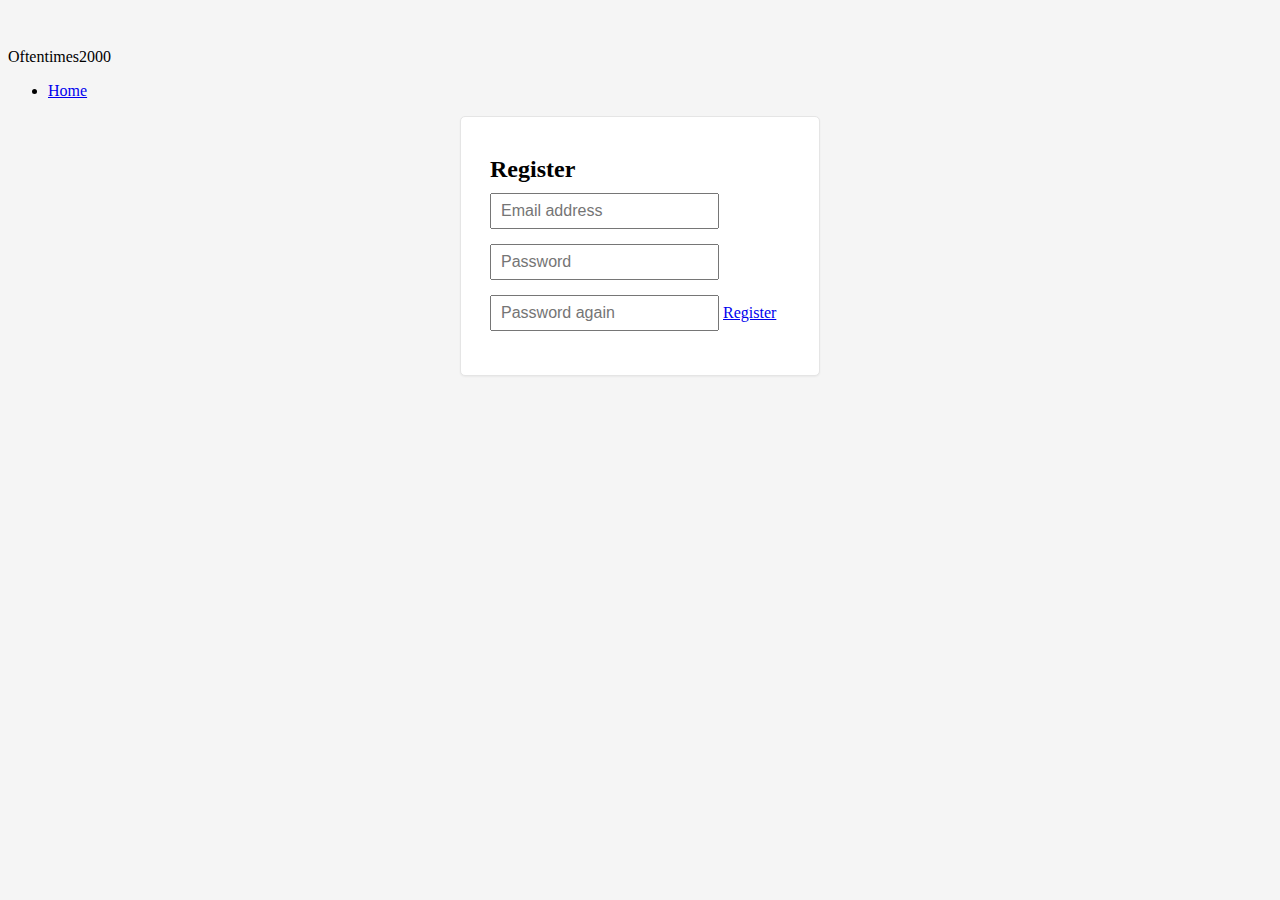
<file: Web Interface/register.html>
<!DOCTYPE html>
<html>
<head>
<meta charset="UTF-8">
<title>Register &middot; Oftentimes2000</title>
<link
	href="http://twitter.github.com/bootstrap/assets/css/bootstrap.css"
	rel="stylesheet">

<style type="text/css">
body {
	padding-top: 40px;
	padding-bottom: 40px;
	background-color: #f5f5f5;
}

.form-signin {
	max-width: 300px;
	padding: 19px 29px 29px;
	margin: 0 auto 20px;
	background-color: #fff;
	border: 1px solid #e5e5e5;
	-webkit-border-radius: 5px;
	-moz-border-radius: 5px;
	border-radius: 5px;
	-webkit-box-shadow: 0 1px 2px rgba(0, 0, 0, .05);
	-moz-box-shadow: 0 1px 2px rgba(0, 0, 0, .05);
	box-shadow: 0 1px 2px rgba(0, 0, 0, .05);
}

.form-signin .form-signin-heading,.form-signin .checkbox {
	margin-bottom: 10px;
}

.form-signin input[type="text"],.form-signin input[type="password"] {
	font-size: 16px;
	height: auto;
	margin-bottom: 15px;
	padding: 7px 9px;
}
</style>
<link
	href="http://twitter.github.com/bootstrap/assets/css/bootstrap-responsive.css"
	rel="stylesheet">
</head>
<body>

	<div class="navbar navbar-inverse navbar-fixed-top">
		<div class="navbar-inner">
			<div class="container">
				<a class="btn btn-navbar" data-toggle="collapse"
					data-target=".nav-collapse"> </a> <a class="brand">Oftentimes2000</a>
				<div class="nav-collapse collapse">
					<ul class="nav">
						<li class="active"><a href="#">Home</a></li>
					</ul>
				</div>
				<!--/.nav-collapse -->
			</div>
		</div>
	</div>

	<div class="container">
		<form class="form-signin">
			<h2 class="form-signin-heading">Register</h2>
			<input type="text" class="input-block-level"
				placeholder="Email address"> <input type="password"
				class="input-block-level" placeholder="Password"> <input
				type="password" class="input-block-level"
				placeholder="Password again"> <a
				class="btn btn-large btn-primary" type="submit" href="profile.html">Register</a>
		</form>
	</div>

	<script
		src="https://ajax.googleapis.com/ajax/libs/jquery/1.8.2/jquery.min.js"></script>
	<script
		src="http://twitter.github.com/bootstrap/assets/js/bootstrap-transition.js"></script>
	<script
		src="http://twitter.github.com/bootstrap/assets/js/bootstrap-alert.js"></script>
	<script
		src="http://twitter.github.com/bootstrap/assets/js/bootstrap-modal.js"></script>
	<script
		src="http://twitter.github.com/bootstrap/assets/js/bootstrap-dropdown.js"></script>
	<script
		src="http://twitter.github.com/bootstrap/assets/js/bootstrap-scrollspy.js"></script>
	<script
		src="http://twitter.github.com/bootstrap/assets/js/bootstrap-tab.js"></script>
	<script
		src="http://twitter.github.com/bootstrap/assets/js/bootstrap-tooltip.js"></script>
	<script
		src="http://twitter.github.com/bootstrap/assets/js/bootstrap-popover.js"></script>
	<script
		src="http://twitter.github.com/bootstrap/assets/js/bootstrap-button.js"></script>
	<script
		src="http://twitter.github.com/bootstrap/assets/js/bootstrap-collapse.js"></script>
	<script
		src="http://twitter.github.com/bootstrap/assets/js/bootstrap-carousel.js"></script>
	<script
		src="http://twitter.github.com/bootstrap/assets/js/bootstrap-typeahead.js"></script>
</body>
</html>
</file>
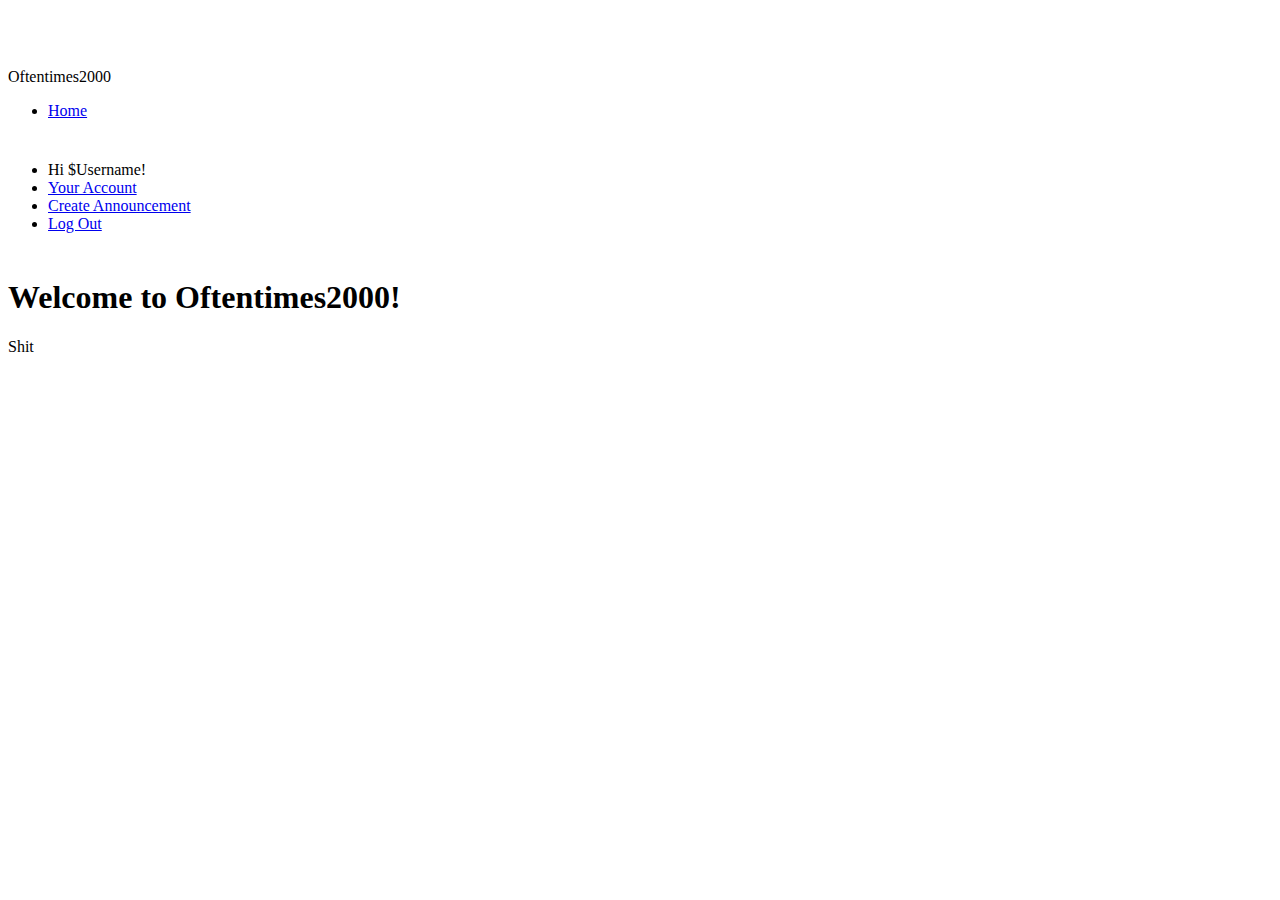
<file: Web Interface/your_account.html>
<!DOCTYPE html>
<html>
<head>
<meta charset="UTF-8">
<title>Account &middot; Oftentimes2000</title>

<link
	href="http://twitter.github.com/bootstrap/assets/css/bootstrap.css"
	rel="stylesheet">
<style type="text/css">
body {
	padding-top: 60px;
	padding-bottom: 40px;
}

.sidebar-nav {
	padding: 9px 0;
}
</style>
<link
	href="http://twitter.github.com/bootstrap/assets/css/bootstrap-responsive.css"
	rel="stylesheet">
</head>
<body>
	<div class="navbar navbar-inverse navbar-fixed-top">
		<div class="navbar-inner">
			<div class="container">
				<a class="btn btn-navbar" data-toggle="collapse"
					data-target=".nav-collapse"> </a> <a class="brand">Oftentimes2000</a>
				<div class="nav-collapse collapse">
					<ul class="nav">
						<li class="active"><a href="#">Home</a></li>
					</ul>
				</div>
				<!--/.nav-collapse -->
			</div>
		</div>
	</div>

	<div class="container-fluid">
		<div class="row-fluid">
			<div class="span3">
				<div class="well sidebar-nav">
					<ul class="nav nav-list">
						<li class="nav-header">Hi $Username!</li>
						<li class="active"><a href="#">Your Account</a></li>
						<li><a href="create_announcement.html">Create
								Announcement</a></li>
						<li><a href="login.html">Log Out</a></li>
					</ul>
				</div>
				<!--/.well -->
			</div>
			<div class="span9">
				<div class="alert alert-info">
					<h1>Welcome to Oftentimes2000!</h1>
					<p>Shit</p>
				</div>
			</div>
			<!--/span-->
		</div>
	</div>

	<script
		src="https://ajax.googleapis.com/ajax/libs/jquery/1.8.2/jquery.min.js"></script>
	<script
		src="http://twitter.github.com/bootstrap/assets/js/bootstrap-transition.js"></script>
	<script
		src="http://twitter.github.com/bootstrap/assets/js/bootstrap-alert.js"></script>
	<script
		src="http://twitter.github.com/bootstrap/assets/js/bootstrap-modal.js"></script>
	<script
		src="http://twitter.github.com/bootstrap/assets/js/bootstrap-dropdown.js"></script>
	<script
		src="http://twitter.github.com/bootstrap/assets/js/bootstrap-scrollspy.js"></script>
	<script
		src="http://twitter.github.com/bootstrap/assets/js/bootstrap-tab.js"></script>
	<script
		src="http://twitter.github.com/bootstrap/assets/js/bootstrap-tooltip.js"></script>
	<script
		src="http://twitter.github.com/bootstrap/assets/js/bootstrap-popover.js"></script>
	<script
		src="http://twitter.github.com/bootstrap/assets/js/bootstrap-button.js"></script>
	<script
		src="http://twitter.github.com/bootstrap/assets/js/bootstrap-collapse.js"></script>
	<script
		src="http://twitter.github.com/bootstrap/assets/js/bootstrap-carousel.js"></script>
	<script
		src="http://twitter.github.com/bootstrap/assets/js/bootstrap-typeahead.js"></script>
</body>
</html>
</file>
<file: server/css/style.css>
/* CSS Document */

body 
{
	padding-top: 40px;
	padding-bottom: 40px;
	background-color: #f5f5f5;
}

textarea
{
	resize: none;
}

.alert_box
{
	width: 400px;
	display: block;
	margin: 0px auto;
}

/**
 * Sign in and Register
 */
.form-signin 
{
	max-width: 300px;
	padding: 19px 29px 29px;
	margin: 0 auto 20px;
	background-color: #fff;
	border: 1px solid #e5e5e5;
	-webkit-border-radius: 5px;
	-moz-border-radius: 5px;
	border-radius: 5px;
	-webkit-box-shadow: 0 1px 2px rgba(0, 0, 0, .05);
	-moz-box-shadow: 0 1px 2px rgba(0, 0, 0, .05);
	box-shadow: 0 1px 2px rgba(0, 0, 0, .05);
}

.form-signin .form-signin-heading,
.form-signin .checkbox 
{
	margin-bottom: 10px;
}

.form-signin input[type="text"],
.form-signin input[type="password"] 
{
	font-size: 16px;
	height: auto;
	margin-bottom: 15px;
	padding: 7px 9px;
}

/**
 * Banner
 */
header .brand
{
	cursor: pointer;	
}
 
header p.username
{
	font-size: 1.2em;	
}
 
header button.logout
{
	margin-left: 20px;
}

/**
 * Main content
 */
#container
{
	width: 960px;
	margin: 20px auto 0px;
	padding: 0px;
}

.sidebar-nav 
{
	padding: 9px 0;
}

/**
 * Announcement Listview
 */
.announcement_item
{
	margin-bottom: 20px;	
}

.announcement_title
{
	width: 200px;	
}

.annoucement_list_control button
{
	margin-right: 20px;	
}

/**
 * Create Announcement
 */
#tos
{
	margin-bottom: 20px;	
}
</file>
